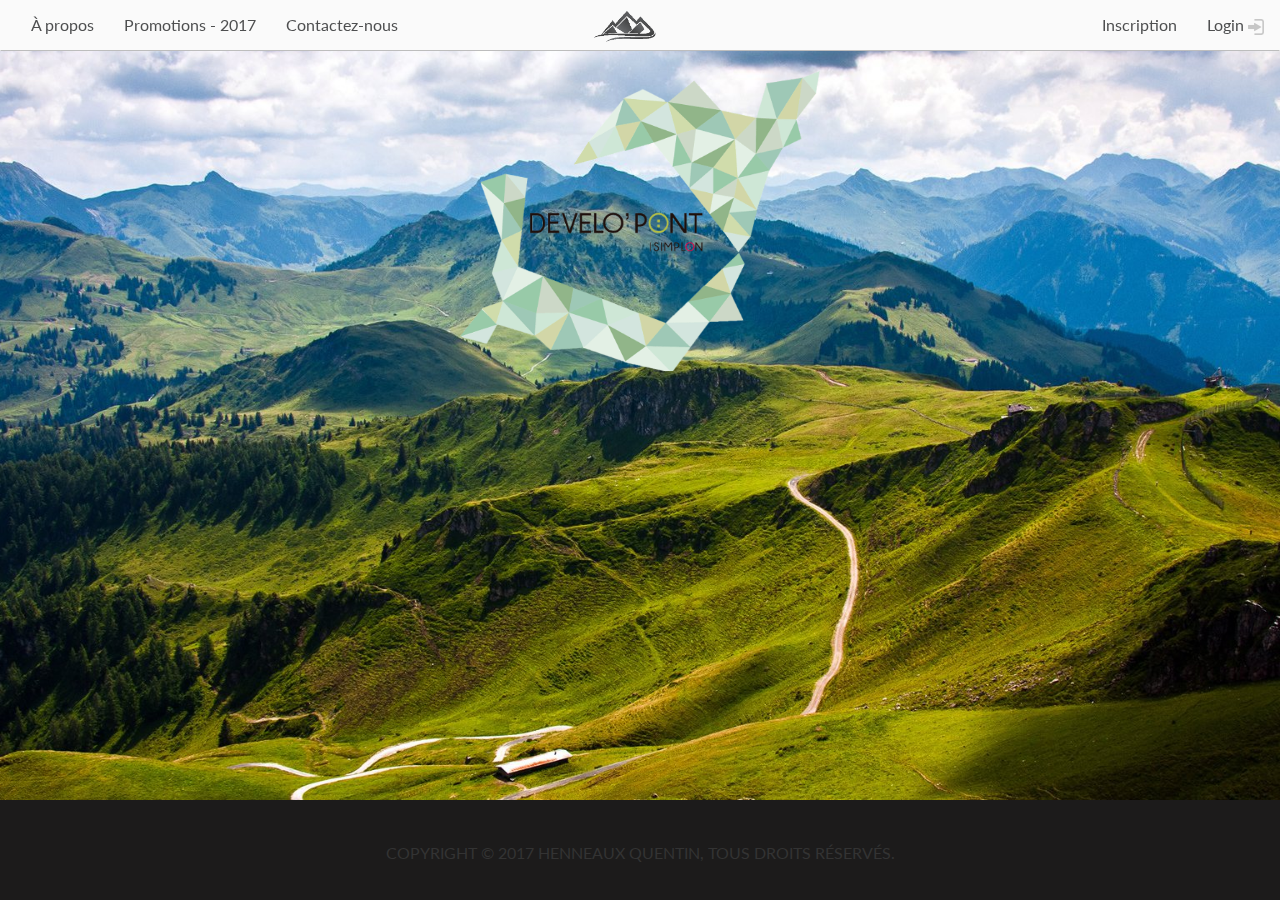
<file: Site Develo'Pont/contact-us.html>
<!DOCTYPE html>

<html lang="fr">
  <head>
    <meta charset="utf-8">
    <meta http-equiv="X-UA-Compatible" content="IE=edge">
    <meta name="viewport" content="width=device-width, initial-scale=1">
    <title>Dévelo'Pont - Simplon.co</title>

    <link rel="stylesheet" href="css/main.css">
    <link rel="stylesheet" href="css/bootstrap.min.css">
    <link rel="stylesheet" href="css/bootstrap-social.css">

    <link href="https://fonts.googleapis.com/css?family=Roboto" rel="stylesheet">
    <link href="https://fonts.googleapis.com/css?family=Lato" rel="stylesheet">
    <script src="https://ajax.googleapis.com/ajax/libs/jquery/3.2.1/jquery.min.js"></script>
    <script src="https://maxcdn.bootstrapcdn.com/bootstrap/3.3.7/js/bootstrap.min.js"></script>

  </head>
<body>


  <header>
    <nav class="navbar navbar-inverse">
      <div class="container-fluid">
        <div class="navbar-header">
          <a class="navbar-brand" href="#"><img class="logo" src="img/logo.png" alt="logo.png">
      </a>
        </div>
        <ul class="nav navbar-nav">
          <li class="hvr-fade-green"><a href="#">À propos</a></li>
          <li class="hvr-fade-green"><a href="#">Promotions - 2017</a></li>
          <li class="hvr-fade-green"><a href="#contact-us">Contactez-nous</a></li>
        </ul>
        <ul class="nav navbar-nav navbar-right">
          <li class="hvr-fade-green"><a href="#">Inscription</a></li>
          <li class="hvr-fade-green"><a href="#">Login <img src="img/login.png" alt="login.png"></a></li>
        </ul>
      </div>
    </nav>
  </header>

<article>

<div id="test"><img class ="logo" src="img/logo-developont.png" alt=""></div>








</article>

<footer>
  <p class="copyrith"><span class="copyrith-fade">COPYRIGHT © 2017 HENNEAUX QUENTIN, TOUS DROITS RÉSERVÉS.</span></p>

</footer>

</body>

</html>
</file>
<file: Site Develo'Pont/css/main.css>
@import url('https://fonts.googleapis.com/css?family=Roboto');
@import url('https://fonts.googleapis.com/css?family=Lato');

html {

  margin:0;
    padding:0;
    background: url(../img/background.jpg) no-repeat center fixed;
    -webkit-background-size: cover;
    background-size: cover;

}

body {

  font-family: 'Lato', sans-serif;
}

a:link {

text-decoration: none;

}

#test {

  text-align: center;
  padding-bottom: 125px;

}

.logo {

      height: 300px;
      animation: fadein 2s;
      -moz-animation: fadein 2s;
      -webkit-animation: fadein 2s;
      -o-animation: fadein 2s;
      text-align: center;
      margin-bottom: 50px;
}

.promotions {

padding-bottom: 90px;
}


.test1 {

    margin-left: 150px;
    margin-right: 150px;
    margin-top: 25px;
    font-size: 21px;
    text-align: center;
    color: white;
    background-color: #081d29;
    opacity: 0.9;
    animation: fadein 4s;
    -moz-animation: fadein 4s; /* Firefox */
    -webkit-animation: fadein 4s; /* Safari and Chrome */
    -o-animation: fadein 4s; /* Opera */

}

.test2 {

  margin-left: 150px;
  margin-right: 150px;
  margin-top: 25px;
  font-size: 21px;
  text-align: left;
  color: white;
  background-color: #081d29;
  opacity: 0.9;
  animation: fadein 4s;
  -moz-animation: fadein 4s; /* Firefox */
  -webkit-animation: fadein 4s; /* Safari and Chrome */
  -o-animation: fadein 4s; /* Opera */


}

@keyframes fadein {
    from {
        opacity:0;
    }
    to {
        opacity:1;
    }
}
@-moz-keyframes fadein { /* Firefox */
    from {
        opacity:0;
    }
    to {
        opacity:1;
    }
}
@-webkit-keyframes fadein { /* Safari and Chrome */
    from {
        opacity:0;
    }
    to {
        opacity:1;
    }
}
@-o-keyframes fadein { /* Opera */
    from {
        opacity:0;
    }
    to {
        opacity: 1;
    }
}




footer {

  height: 100px;
  width: 100%;
  position: fixed;
  bottom: 0;
  background-color: rgb(28, 27, 27);

}

.copyrith {

margin-top: 40px;
text-align: center;

}

.active {

background-color: #545353;

}

.pre-fade {

  animation: fadein 4s;
  -moz-animation: fadein 4s; /* Firefox */
  -webkit-animation: fadein 4s; /* Safari and Chrome */
  -o-animation: fadein 4s; /* Opera */

}

.preregister {

margin: .4em;
padding: 1em;
border: 1px solid #1c1b1b;
cursor: pointer;
background: #e1e1e1;
text-decoration: none;
color: #666;
-webkit-tap-highlight-color: rgba(0,0,0,0);
-webkit-font-smoothing: antialiased;
-moz-osx-font-smoothing: grayscale;

}

.hvr-fade-green {
  display: inline-block;
  vertical-align: middle;
  -webkit-transform: perspective(1px) translateZ(0);
  transform: perspective(1px) translateZ(0);
  box-shadow: 0 0 1px transparent;
  overflow: hidden;
  -webkit-transition-duration: 0.7s;
  transition-duration: 0.7s;
  -webkit-transition-property: color, background-color;
  transition-property: color, background-color;
  text-decoration: none;
}
.hvr-fade-green:hover, .hvr-fade-green:focus, .hvr-fade-green:active {
  background-color: #2D9083;
  color: white;
  text-decoration: none;
}

.hvr-fade-blue {
  display: inline-block;
  vertical-align: middle;
  -webkit-transform: perspective(1px) translateZ(0);
  transform: perspective(1px) translateZ(0);
  box-shadow: 0 0 1px transparent;
  overflow: hidden;
  -webkit-transition-duration: 0.7s;
  transition-duration: 0.7s;
  -webkit-transition-property: color, background-color;
  transition-property: color, background-color;
  text-decoration: none;
}
.hvr-fade-blue:hover, .hvr-fade-blue:focus, .hvr-fade-blue:active {
  background-color: #06283c;
  color: white;
  text-decoration: none;
}

.copyrith-fade {

  vertical-align: middle;
  -webkit-transform: perspective(1px) translateZ(0);
  transform: perspective(1px) translateZ(0);
  box-shadow: 0 0 1px transparent;
  overflow: hidden;
  -webkit-transition-duration: 0.7s;
  transition-duration: 0.7s;
  -webkit-transition-property: color, background-color;
  transition-property: color, background-color;
}
.copyrith-fade:hover, .copyrith-fade:focus, .copyrith-fade:active {

  background-color: #06283c;
  color: white;
}

/* Icon Wobble Horizontal */
@-webkit-keyframes hvr-icon-wobble-horizontal {
  16.65% {
    -webkit-transform: translateX(6px);
    transform: translateX(6px);
  }
  33.3% {
    -webkit-transform: translateX(-5px);
    transform: translateX(-5px);
  }
  49.95% {
    -webkit-transform: translateX(4px);
    transform: translateX(4px);
  }
  66.6% {
    -webkit-transform: translateX(-2px);
    transform: translateX(-2px);
  }
  83.25% {
    -webkit-transform: translateX(1px);
    transform: translateX(1px);
  }
  100% {
    -webkit-transform: translateX(0);
    transform: translateX(0);
  }
}
@keyframes hvr-icon-wobble-horizontal {
  16.65% {
    -webkit-transform: translateX(6px);
    transform: translateX(6px);
  }
  33.3% {
    -webkit-transform: translateX(-5px);
    transform: translateX(-5px);
  }
  49.95% {
    -webkit-transform: translateX(4px);
    transform: translateX(4px);
  }
  66.6% {
    -webkit-transform: translateX(-2px);
    transform: translateX(-2px);
  }
  83.25% {
    -webkit-transform: translateX(1px);
    transform: translateX(1px);
  }
  100% {
    -webkit-transform: translateX(0);
    transform: translateX(0);
  }
}
.hvr-icon-wobble-horizontal {
  display: inline-block;
  vertical-align: middle;
  -webkit-transform: perspective(1px) translateZ(0);
  transform: perspective(1px) translateZ(0);
  box-shadow: 0 0 1px transparent;
  position: relative;
  padding-right: 2.2em;
  -webkit-transition-duration: 0.3s;
  transition-duration: 0.3s;
}
.hvr-icon-wobble-horizontal:before {
  content: "\f061";
  position: absolute;
  right: 1em;
  padding: 0 1px;
  font-family: FontAwesome;
  -webkit-transform: translateZ(0);
  transform: translateZ(0);
}
.hvr-icon-wobble-horizontal:hover:before, .hvr-icon-wobble-horizontal:focus:before, .hvr-icon-wobble-horizontal:active:before {
  -webkit-animation-name: hvr-icon-wobble-horizontal;
  animation-name: hvr-icon-wobble-horizontal;
  -webkit-animation-duration: 1s;
  animation-duration: 1s;
  -webkit-animation-timing-function: ease-in-out;
  animation-timing-function: ease-in-out;
  -webkit-animation-iteration-count: 1;
  animation-iteration-count: 1;
}



.pictures {

  display: inline-block;
}

.pictures-visual {

  border-radius: 50%;
  width: 200px;
  height: 200px;
  border: 2px solid black;
  margin-right: 40px;
  margin-bottom: 30px;
  filter: grayscale(100%);
  -webkit-filter: grayscale(100%);
  -moz-filter: grayscale(100%);
  -ms-filter: grayscale(100%);
  -o-filter: grayscale(100%);
  animation: fadein 2s;
  -moz-animation: fadein 2s;
  -webkit-animation: fadein 2s;
  -o-animation: fadein 2s;

}

/* Formulaire contact */

.logo-formulaire {

  height: 250px;
animation: fadein 2s;
-moz-animation: fadein 2s;
-webkit-animation: fadein 2s;
-o-animation: fadein 2s;
margin-bottom: 50px;
vertical-align: middle;
margin-left: 30px;

}

.div-logo-partenaire {


  background-color: #081d29;
  opacity: 0.9;
  text-align:center;
  animation: fadein 2s;
  -moz-animation: fadein 2s;
  -webkit-animation: fadein 2s;
  -o-animation: fadein 2s;
  
}

.logo-partenaire {


width: 260px;


}

form {

  border: 1px solid #000000;
  background: #c9b7a2;
  background: -webkit-gradient(linear, left top, left bottom, from(#f2e3d2), to(#c9b7a2));
  background: #8cb582;
  background: -moz-linear-gradient(top, #f2e3d2, #c9b7a2);
  background: -ms-linear-gradient(top, #f2e3d2, #c9b7a2);
  background: -o-linear-gradient(top, #f2e3d2, #c9b7a2);
  background-image: -ms-linear-gradient(top, #f2e3d2 0%, #c9b7a2 100%);
  -webkit-border-radius: 0px;
  -moz-border-radius: 0px;
  border-radius: 0px;
  -webkit-box-shadow: rgba(000,000,000,0.9) 0 1px 2px, inset rgba(255,255,255,0.4) 0 0px 0;
  -moz-box-shadow: rgba(000,000,000,0.9) 0 1px 2px, inset rgba(255,255,255,0.4) 0 0px 0;
  box-shadow: rgba(000,000,000,0.9) 0 1px 2px, inset rgba(255,255,255,0.4) 0 0px 0;
  font-family: 'Helvetica Neue',Helvetica,sans-serif;
  text-decoration: none;
  vertical-align: middle;
  min-width: 400px;
  padding: 20px;
  width: 400px;
  margin: 0 auto;
  margin-top: 5%;
  text-align: center;


}

label {
  margin-bottom: 10px;
      color: rgba(255, 255, 255, 0.72);
      text-shadow: #868686 0 1px 0;
}

input, textarea {

  border: 1px solid #1b371a;
      background: #d0dcab;
      -webkit-border-radius: 0px;
      -moz-border-radius: 0px;
      border-radius: 0px;
      color: #c9b7a2;
      -webkit-box-shadow: rgba(255,255,255,0.4) 0 1px 0, inset rgba(000,000,000,0.7) 0 0px 0px;
      -moz-box-shadow: rgba(255,255,255,0.4) 0 1px 0, inset rgba(000,000,000,0.7) 0 0px 0px;
      box-shadow: rgba(255,255,255,0.4) 0 1px 0, inset rgba(000,000,000,0.7) 0 0px 0px;
      padding: 8px;
      margin-bottom: 20px;
      width: 340px;

}

input:focus, textarea:focus {
  background: #fff;
  color: #725129;
}

textarea {

  vertical-align: top;
      height: 5em;
      width: 340px;
      resize: none;
}

.button {


  margin-left: -15px;
      text-decoration: none;

}

button {

vertical-align: middle;
text-decoration: none;
}

button:hover {

text-decoration: none;

}















.overlay:hover {

display:none;

}

.overlay
{
	width: 100%;
	height: 100%;
	position: absolute;
	top: 0;
	left: 0;
	display: none;
	z-index: 999;
	background: rgba(0,0,0,0.7);
}

.overlay a
{
  display: table-cell;
  vertical-align: middle;
  text-align: center;
}
.overlay_container img
{
  background: #ffffff;
  padding: 10px;
  -webkit-border-radius: 10px;
  -moz-border-radius: 10px;
}

.overlay:target { display: table; }
</file>
